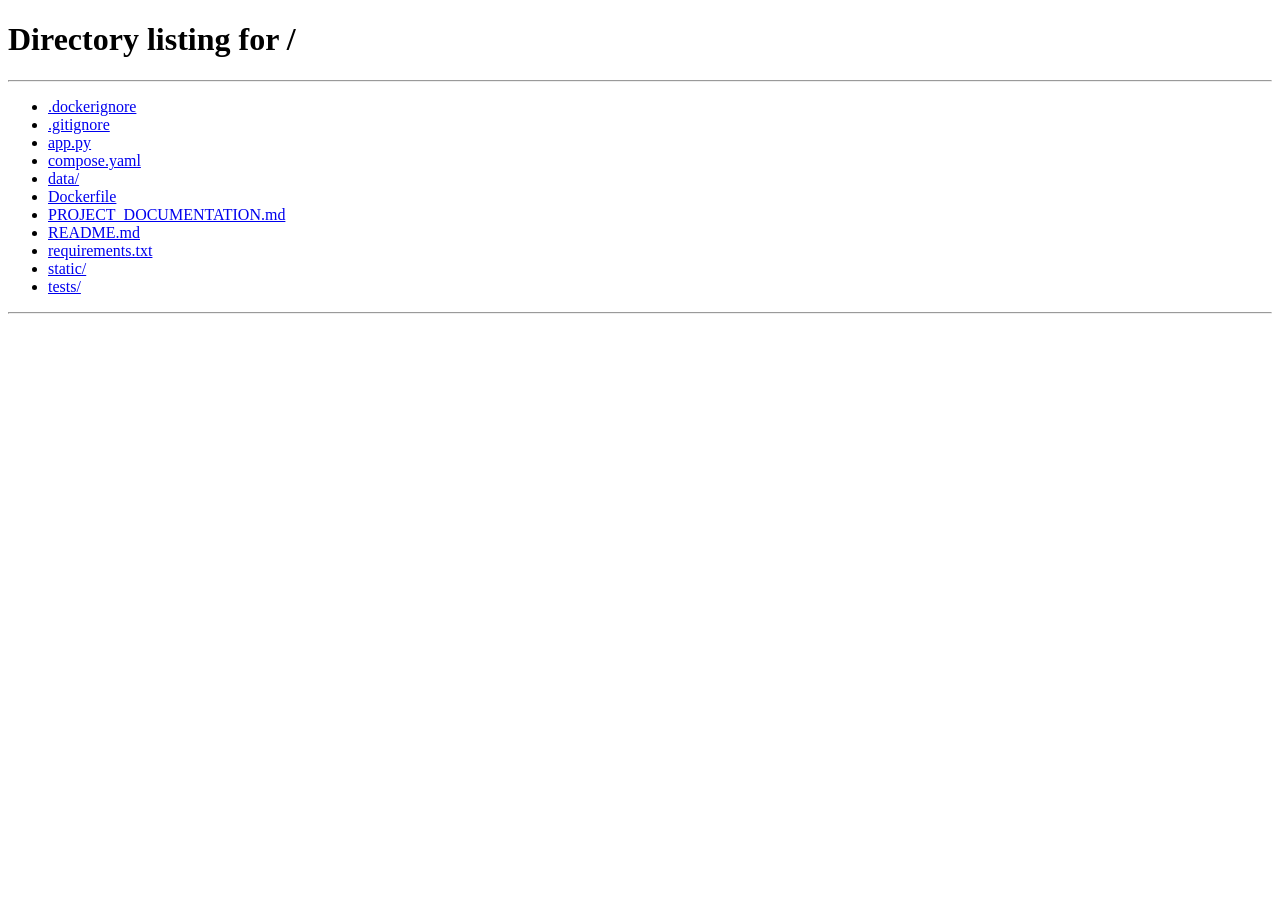
<file: static/video-tagging-admin.html>
<!doctype html>
<html lang="zh-CN">
  <head>
    <meta charset="utf-8" />
    <meta name="viewport" content="width=device-width, initial-scale=1" />
    <title>任务中心</title>
    <meta http-equiv="refresh" content="0; url=/" />
  </head>
  <body>
    <script>window.location.replace("/");</script>
  </body>
</html>
</file>
